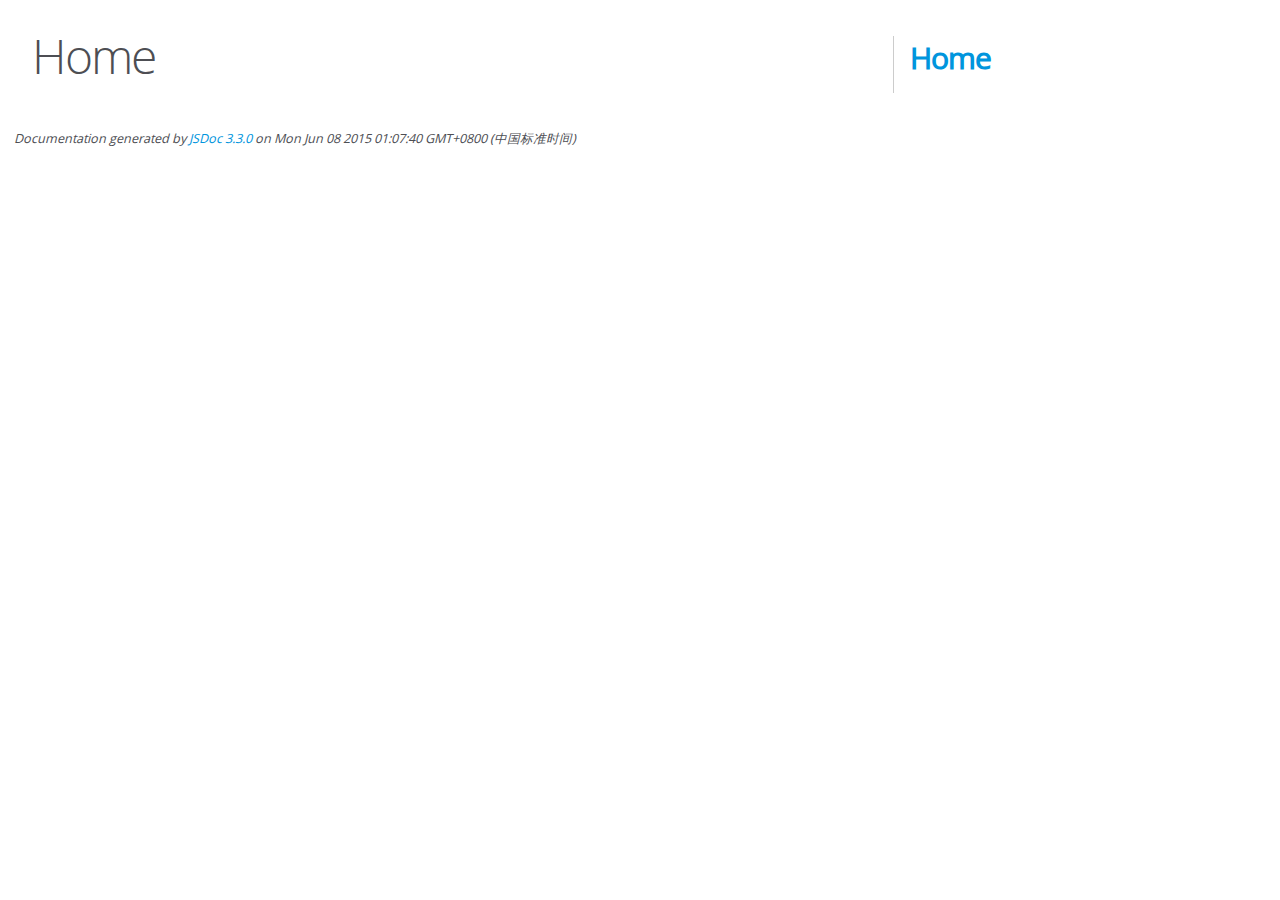
<file: src/main/webapp/static/editor.md/docs/index.html>
<!DOCTYPE html>
<html lang="en">
<head>
    <meta charset="utf-8">
    <title>JSDoc: Home</title>

    <script src="scripts/prettify/prettify.js"> </script>
    <script src="scripts/prettify/lang-css.js"> </script>
    <!--[if lt IE 9]>
      <script src="//html5shiv.googlecode.com/svn/trunk/html5.js"></script>
    <![endif]-->
    <link type="text/css" rel="stylesheet" href="styles/prettify-tomorrow.css">
    <link type="text/css" rel="stylesheet" href="styles/jsdoc-default.css">
</head>

<body>

<div id="main">

    <h1 class="page-title">Home</h1>

    



    


    <h3> </h3>










    









</div>

<nav>
    <h2><a href="index.html">Home</a></h2>
</nav>

<br class="clear">

<footer>
    Documentation generated by <a href="https://github.com/jsdoc3/jsdoc">JSDoc 3.3.0</a> on Mon Jun 08 2015 01:07:40 GMT+0800 (中国标准时间)
</footer>

<script> prettyPrint(); </script>
<script src="scripts/linenumber.js"> </script>
</body>
</html>
</file>
<file: src/main/webapp/static/editor.md/docs/styles/prettify-tomorrow.css>
/* Tomorrow Theme */
/* Original theme - https://github.com/chriskempson/tomorrow-theme */
/* Pretty printing styles. Used with prettify.js. */
/* SPAN elements with the classes below are added by prettyprint. */
/* plain text */
.pln {
  color: #4d4d4c; }

@media screen {
  /* string content */
  .str {
    color: #718c00; }

  /* a keyword */
  .kwd {
    color: #8959a8; }

  /* a comment */
  .com {
    color: #8e908c; }

  /* a type name */
  .typ {
    color: #4271ae; }

  /* a literal value */
  .lit {
    color: #f5871f; }

  /* punctuation */
  .pun {
    color: #4d4d4c; }

  /* lisp open bracket */
  .opn {
    color: #4d4d4c; }

  /* lisp close bracket */
  .clo {
    color: #4d4d4c; }

  /* a markup tag name */
  .tag {
    color: #c82829; }

  /* a markup attribute name */
  .atn {
    color: #f5871f; }

  /* a markup attribute value */
  .atv {
    color: #3e999f; }

  /* a declaration */
  .dec {
    color: #f5871f; }

  /* a variable name */
  .var {
    color: #c82829; }

  /* a function name */
  .fun {
    color: #4271ae; } }
/* Use higher contrast and text-weight for printable form. */
@media print, projection {
  .str {
    color: #060; }

  .kwd {
    color: #006;
    font-weight: bold; }

  .com {
    color: #600;
    font-style: italic; }

  .typ {
    color: #404;
    font-weight: bold; }

  .lit {
    color: #044; }

  .pun, .opn, .clo {
    color: #440; }

  .tag {
    color: #006;
    font-weight: bold; }

  .atn {
    color: #404; }

  .atv {
    color: #060; } }
/* Style */
/*
pre.prettyprint {
  background: white;
  font-family: Consolas, Monaco, 'Andale Mono', monospace;
  font-size: 12px;
  line-height: 1.5;
  border: 1px solid #ccc;
  padding: 10px; }
*/

/* Specify class=linenums on a pre to get line numbering */
ol.linenums {
  margin-top: 0;
  margin-bottom: 0; }

/* IE indents via margin-left */
li.L0,
li.L1,
li.L2,
li.L3,
li.L4,
li.L5,
li.L6,
li.L7,
li.L8,
li.L9 {
  /* */ }

/* Alternate shading for lines */
li.L1,
li.L3,
li.L5,
li.L7,
li.L9 {
  /* */ }
</file>
<file: src/main/webapp/static/editor.md/docs/styles/jsdoc-default.css>
@font-face {
    font-family: 'Open Sans';
    font-weight: normal;
    font-style: normal;
    src: url('../fonts/OpenSans-Regular-webfont.eot');
    src:
        local('Open Sans'),
        local('OpenSans'),
        url('../fonts/OpenSans-Regular-webfont.eot?#iefix') format('embedded-opentype'),
        url('../fonts/OpenSans-Regular-webfont.woff') format('woff'),
        url('../fonts/OpenSans-Regular-webfont.svg#open_sansregular') format('svg');
}

@font-face {
    font-family: 'Open Sans Light';
    font-weight: normal;
    font-style: normal;
    src: url('../fonts/OpenSans-Light-webfont.eot');
    src:
        local('Open Sans Light'),
        local('OpenSans Light'),
        url('../fonts/OpenSans-Light-webfont.eot?#iefix') format('embedded-opentype'),
        url('../fonts/OpenSans-Light-webfont.woff') format('woff'),
        url('../fonts/OpenSans-Light-webfont.svg#open_sanslight') format('svg');
}

html
{
    overflow: auto;
    background-color: #fff;
    font-size: 14px;
}

body
{
    font-family: 'Open Sans', sans-serif;
    line-height: 1.5;
    color: #4d4e53;
    background-color: white;
}

a, a:visited, a:active {
    color: #0095dd;
    text-decoration: none;
}

a:hover {
    text-decoration: underline;
}

header
{
    display: block;
    padding: 0px 4px;
}

tt, code, kbd, samp {
    font-family: Consolas, Monaco, 'Andale Mono', monospace;
}

.class-description {
    font-size: 130%;
    line-height: 140%;
    margin-bottom: 1em;
    margin-top: 1em;
}

.class-description:empty {
    margin: 0;
}

#main {
    float: left;
    width: 70%;
}

article dl {
    margin-bottom: 40px;
}

section
{
    display: block;
    background-color: #fff;
    padding: 12px 24px;
    border-bottom: 1px solid #ccc;
    margin-right: 30px;
}

.variation {
    display: none;
}

.signature-attributes {
    font-size: 60%;
    color: #aaa;
    font-style: italic;
    font-weight: lighter;
}

nav
{
    display: block;
    float: right;
    margin-top: 28px;
    width: 30%;
    box-sizing: border-box;
    border-left: 1px solid #ccc;
    padding-left: 16px;
}

nav ul {
    font-family: 'Lucida Grande', 'Lucida Sans Unicode', arial, sans-serif;
    font-size: 100%;
    line-height: 17px;
    padding: 0;
    margin: 0;
    list-style-type: none;
}

nav ul a, nav ul a:visited, nav ul a:active {
    font-family: Consolas, Monaco, 'Andale Mono', monospace;
    line-height: 18px;
    color: #4D4E53;
}

nav h3 {
    margin-top: 12px;
}

nav li {
    margin-top: 6px;
}

footer {
    display: block;
    padding: 6px;
    margin-top: 12px;
    font-style: italic;
    font-size: 90%;
}

h1, h2, h3, h4 {
    font-weight: 200;
    margin: 0;
}

h1
{
    font-family: 'Open Sans Light', sans-serif;
    font-size: 48px;
    letter-spacing: -2px;
    margin: 12px 24px 20px;
}

h2, h3
{
    font-size: 30px;
    font-weight: 700;
    letter-spacing: -1px;
    margin-bottom: 12px;
}

h4
{
    font-size: 18px;
    letter-spacing: -0.33px;
    margin-bottom: 12px;
    color: #4d4e53;
}

h5, .container-overview .subsection-title
{
    font-size: 120%;
    font-weight: bold;
    letter-spacing: -0.01em;
    margin: 8px 0 3px 0;
}

h6
{
    font-size: 100%;
    letter-spacing: -0.01em;
    margin: 6px 0 3px 0;
    font-style: italic;
}

.ancestors { color: #999; }
.ancestors a
{
    color: #999 !important;
    text-decoration: none;
}

.clear
{
    clear: both;
}

.important
{
    font-weight: bold;
    color: #950B02;
}

.yes-def {
    text-indent: -1000px;
}

.type-signature {
    color: #aaa;
}

.name, .signature {
    font-family: Consolas, Monaco, 'Andale Mono', monospace;
}

.details { margin-top: 14px; border-left: 2px solid #DDD; }
.details dt { width: 120px; float: left; padding-left: 10px;  padding-top: 6px; }
.details dd { margin-left: 70px; }
.details ul { margin: 0; }
.details ul { list-style-type: none; }
.details li { margin-left: 30px; padding-top: 6px; }
.details pre.prettyprint { margin: 0 }
.details .object-value { padding-top: 0; }

.description {
    margin-bottom: 1em;
    margin-top: 1em;
}

.code-caption
{
    font-style: italic;
    font-size: 107%;
    margin: 0;
}

.prettyprint
{
    border: 1px solid #ddd;
    width: 80%;
    overflow: auto;
}

.prettyprint.source {
    width: inherit;
}

.prettyprint code
{
    font-size: 100%;
    line-height: 18px;
    display: block;
    padding: 4px 12px;
    margin: 0;
    background-color: #fff;
    color: #4D4E53;
}

.prettyprint code span.line
{
  display: inline-block;
}

.prettyprint.linenums
{
  padding-left: 70px;
  -webkit-user-select: none;
  -moz-user-select: none;
  -ms-user-select: none;
  user-select: none;
}

.prettyprint.linenums ol
{
  padding-left: 0;
}

.prettyprint.linenums li
{
  border-left: 3px #ddd solid;
}

.prettyprint.linenums li.selected,
.prettyprint.linenums li.selected *
{
  background-color: lightyellow;
}

.prettyprint.linenums li *
{
  -webkit-user-select: text;
  -moz-user-select: text;
  -ms-user-select: text;
  user-select: text;
}

.params, .props
{
    border-spacing: 0;
    border: 0;
    border-collapse: collapse;
}

.params .name, .props .name, .name code {
    color: #4D4E53;
    font-family: Consolas, Monaco, 'Andale Mono', monospace;
    font-size: 100%;
}

.params td, .params th, .props td, .props th
{
    border: 1px solid #ddd;
    margin: 0px;
    text-align: left;
    vertical-align: top;
    padding: 4px 6px;
    display: table-cell;
}

.params thead tr, .props thead tr
{
    background-color: #ddd;
    font-weight: bold;
}

.params .params thead tr, .props .props thead tr
{
    background-color: #fff;
    font-weight: bold;
}

.params th, .props th { border-right: 1px solid #aaa; }
.params thead .last, .props thead .last { border-right: 1px solid #ddd; }

.params td.description > p:first-child,
.props td.description > p:first-child
{
    margin-top: 0;
    padding-top: 0;
}

.params td.description > p:last-child,
.props td.description > p:last-child
{
    margin-bottom: 0;
    padding-bottom: 0;
}

.disabled {
    color: #454545;
}
</file>
